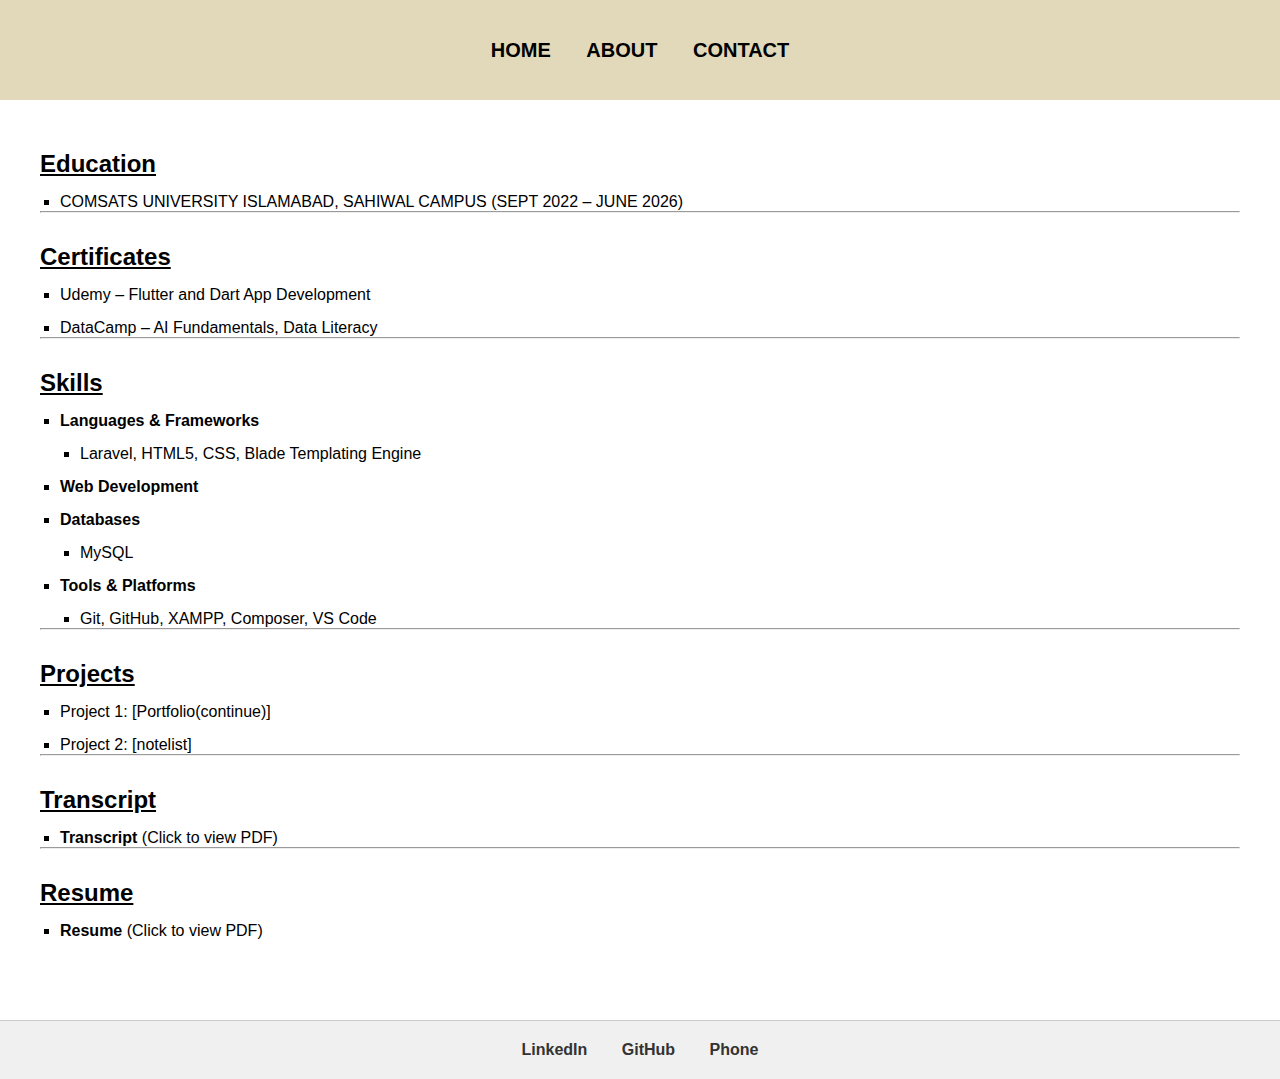
<file: portfolio/about.html>
<!DOCTYPE html>
<html lang="en">
<head>
    <meta charset="UTF-8">
    <title>Home</title>
    <link rel="stylesheet" href="stylesheet.css">
    <style>
        h2 {
            margin-top: 30px;
            text-decoration: underline;
        }

        ul {
            list-style-type: square;
            padding-left: 20px;
        }
        li{
            margin-top:15px;
        }
    </style>
</head>
<body>
    <header>
        <a href="home.html">Home</a>
        <a href="about.html">About</a>
        <a href="Contact.html">Contact</a>
    </header>

    <div class="main">
        <h2>Education</h2>
        <ul>
            <li style="text-transform: uppercase;">
                COMSATS University Islamabad, Sahiwal Campus (Sept 2022 – June 2026)
            </li>
        </ul>

        <hr>

        <h2>Certificates</h2>
        <ul>
            <li>Udemy – Flutter and Dart App Development</li>
            <li>DataCamp – AI Fundamentals, Data Literacy</li>
        </ul>

        <hr>

        <h2>Skills</h2>
        <ul>
            <li><b>Languages & Frameworks</b>
                <ul>
                    <li>Laravel, HTML5, CSS, Blade Templating Engine</li>
                </ul>
            </li>
            <li><b>Web Development</b></li>
            <li><b>Databases</b>
                <ul>
                    <li>MySQL</li>
                </ul>
            </li>
            <li><b>Tools & Platforms</b>
                <ul>
                    <li>Git, GitHub, XAMPP, Composer, VS Code</li>
                </ul>
            </li>
        </ul>

        <hr>

        <h2>Projects</h2>
        <ul>
            <li>Project 1: [Portfolio(continue)]</li>
            <li>Project 2: [notelist]</li>
        </ul>


        <hr>

        <h2>Transcript</h2>
        <ul>
            <li>
                <a href="transcript.pdf" target="_blank" style="text-decoration: none; color: black;">
                    <b>Transcript</b> (Click to view PDF)
                </a>
            </li>
        </ul>

        <hr>

        <h2>Resume</h2>
        <ul>
            <li>
                <a href="resume.pdf" target="_blank" style="text-decoration: none; color: black;">
                    <b>Resume</b> (Click to view PDF)
                </a>
            </li>
        </ul>
    </div>

    <footer>
        <a href="https://www.linkedin.com/" target="_blank">LinkedIn</a>
        <a href="https://github.com/" target="_blank">GitHub</a>
        <a href="tel:+92--------">Phone</a>
    </footer>
</body>
</html>
</file>
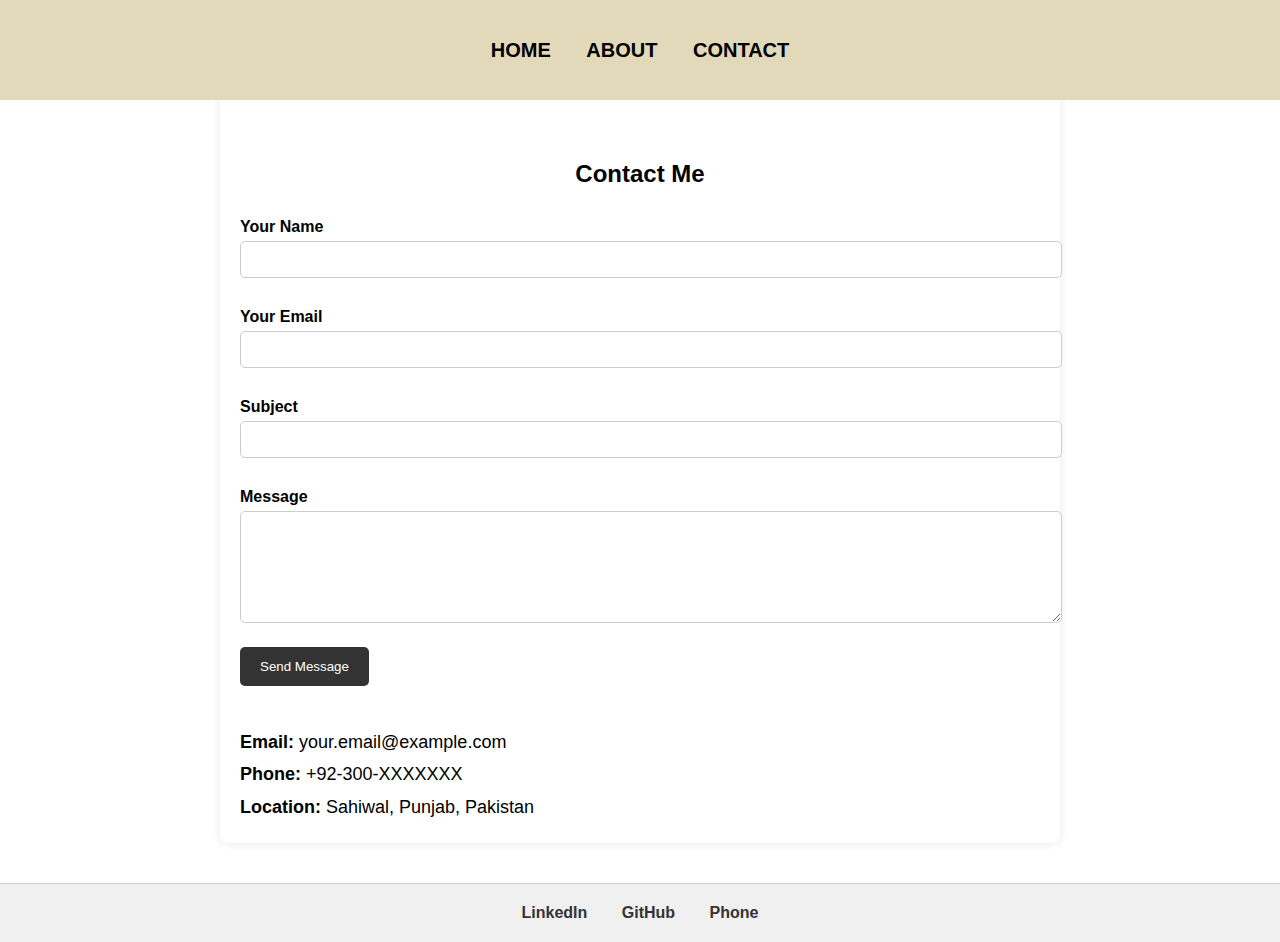
<file: portfolio/contact.html>
<!DOCTYPE html>
<html lang="en">
<head>
    <meta charset="UTF-8">
    <title>Contact Me</title>
    <link rel="stylesheet" href="stylesheet.css">
    <style>

        .container {
            max-width: 800px;
            margin: 40px auto;
            padding: 20px;
            background-color: #fff;
            box-shadow: 0 0 10px rgba(0,0,0,0.1);
            border-radius: 8px;
        }

        h2 {
            text-align: center;
            margin-bottom: 30px;
            margin-top:100px;
        }

        form label {
            display: block;
            margin: 10px 0 5px;
            font-weight: bold;
        }

        form input,
        form textarea {
            width: 100%;
            padding: 10px;
            margin-bottom: 20px;
            border-radius: 5px;
            border: 1px solid #ccc;
        }

        form button {
            background-color: #333;
            color: white;
            padding: 12px 20px;
            border: none;
            border-radius: 5px;
            cursor: pointer;
        }

        form button:hover {
            background-color: #555;
        }

        .info {
            margin-top: 40px;
            text-align: center;
        }
    </style>
</head>
<body>

    <header>
        <a href="home.html">Home</a>
        <a href="about.html">About</a>
        <a href="contact.html">Contact</a>
    </header>

    <div class="container">
        <h2>Contact Me</h2>
        <form action="mailto:your.email@example.com" method="post" enctype="text/plain">
            <label for="name">Your Name</label>
            <input type="text" id="name" name="name" required>

            <label for="email">Your Email</label>
            <input type="email" id="email" name="email" required>

            <label for="subject">Subject</label>
            <input type="text" id="subject" name="subject" required>

            <label for="message">Message</label>
            <textarea id="message" name="message" rows="6" required></textarea>

            <button type="submit">Send Message</button>
        </form>

        <div class="info">
            <p><strong>Email:</strong> your.email@example.com</p>
            <p><strong>Phone:</strong> +92-300-XXXXXXX</p>
            <p><strong>Location:</strong> Sahiwal, Punjab, Pakistan</p>
        </div>
    </div>

    <footer>
        <a href="https://www.linkedin.com/" target="_blank">LinkedIn</a>
        <a href="https://github.com/" target="_blank">GitHub</a>
        <a href="tel:+92300XXXXXXX">Phone</a>
    </footer>

</body>
</html>
</file>
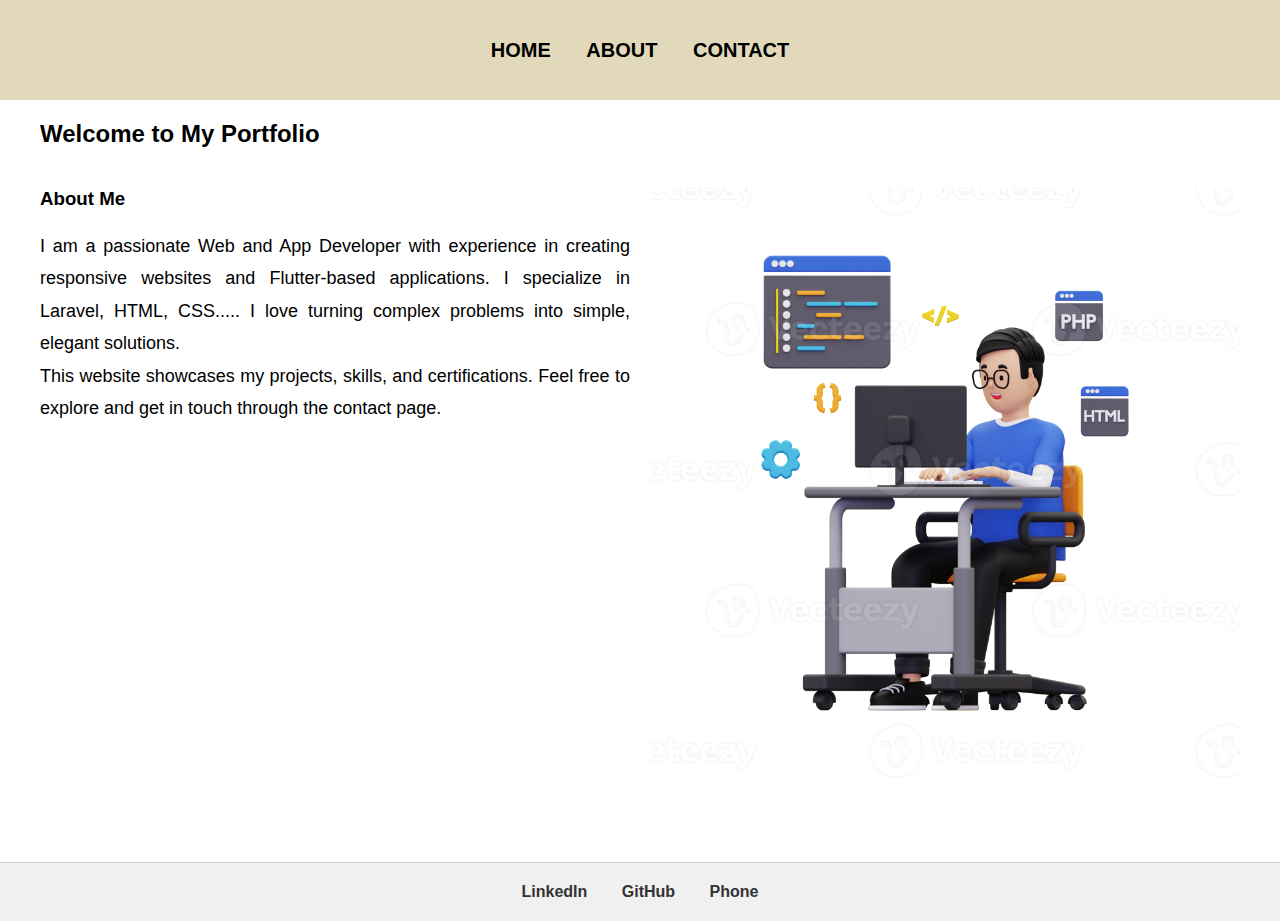
<file: portfolio/home.html>
<!DOCTYPE html>
<html lang="en">
<head>
    <meta charset="UTF-8">
    <title>Main Page</title>
    <link rel="stylesheet" href="stylesheet.css">
    <style>
        .about-section {
            display: flex;
            flex-wrap: wrap;
            gap: 20px;
            margin-top:40px;
        }

        .about-text {
            flex: 1;
            min-width: 300px;
        }

        .about-image {
            flex: 1;
            min-width: 300px;
        }

        .about-image img {
            max-width: 100%;
            border-radius: 10px;
        }
    </style>
</head>
<body>
    <header>
        <a href="home.html">Home</a>
        <a href="about.html">About</a>
        <a href="contact.html">Contact</a>
    </header>

    <div class="main">
        <h2>Welcome to My Portfolio</h2>

        <div class="about-section">
            <div class="about-text">
                <h3>About Me</h3>
                <p>
                    I am a passionate Web and App Developer with experience in creating responsive websites and Flutter-based applications. 
                    I specialize in Laravel, HTML, CSS..... I love turning complex problems into simple, elegant solutions.
                </p>
                <p>
                    This website showcases my projects, skills, and certifications. Feel free to explore and get in touch through the contact page.
                </p>
            </div>
            <div class="about-image">
                <img src="img1.png" alt="Profile Image">
            </div>
        </div>
    </div>

    <footer>
        <a href="https://www.linkedin.com/" target="_blank">LinkedIn</a>
        <a href="https://github.com/" target="_blank">GitHub</a>
        <a href="tel:+92---------">Phone</a>
    </footer>
</body>
</html>
</file>
<file: portfolio/stylesheet.css>
* {
            margin: 0;
            padding: 0;
            /* box-sizing: border-box; */
        }

        body {
            font-family: Arial, sans-serif;
            background-color: #fff;
          
        }

        header {
            width: 100%;
            height: 100px;
            background-color: rgb(225, 217, 185);
            font-size: 20px;
            text-transform: uppercase;
            text-align: center;
            word-spacing: 30px;
            line-height: 100px;
            position: fixed;
            top: 0;
            left: 0;
            
        }

        header a {
            text-decoration: none;
            color:black;
            font-weight: bold;
        }

        .main {
            padding: 120px 40px 40px 40px;
        }

        h3 {
            margin-bottom: 20px;
        }

        p {
            font-size: 18px;
            text-align: justify;
            line-height: 1.8;
        }

        footer {
            margin-top: 40px;
            padding: 20px;
            background-color: #f0f0f0;
            text-align: center;
            border-top: 1px solid #ccc;
        }

        footer a {
            margin: 0 15px;
            text-decoration: none;
            color: #333;
            font-weight: bold;
        }

        footer a:hover {
            color: blue;
        }
</file>
